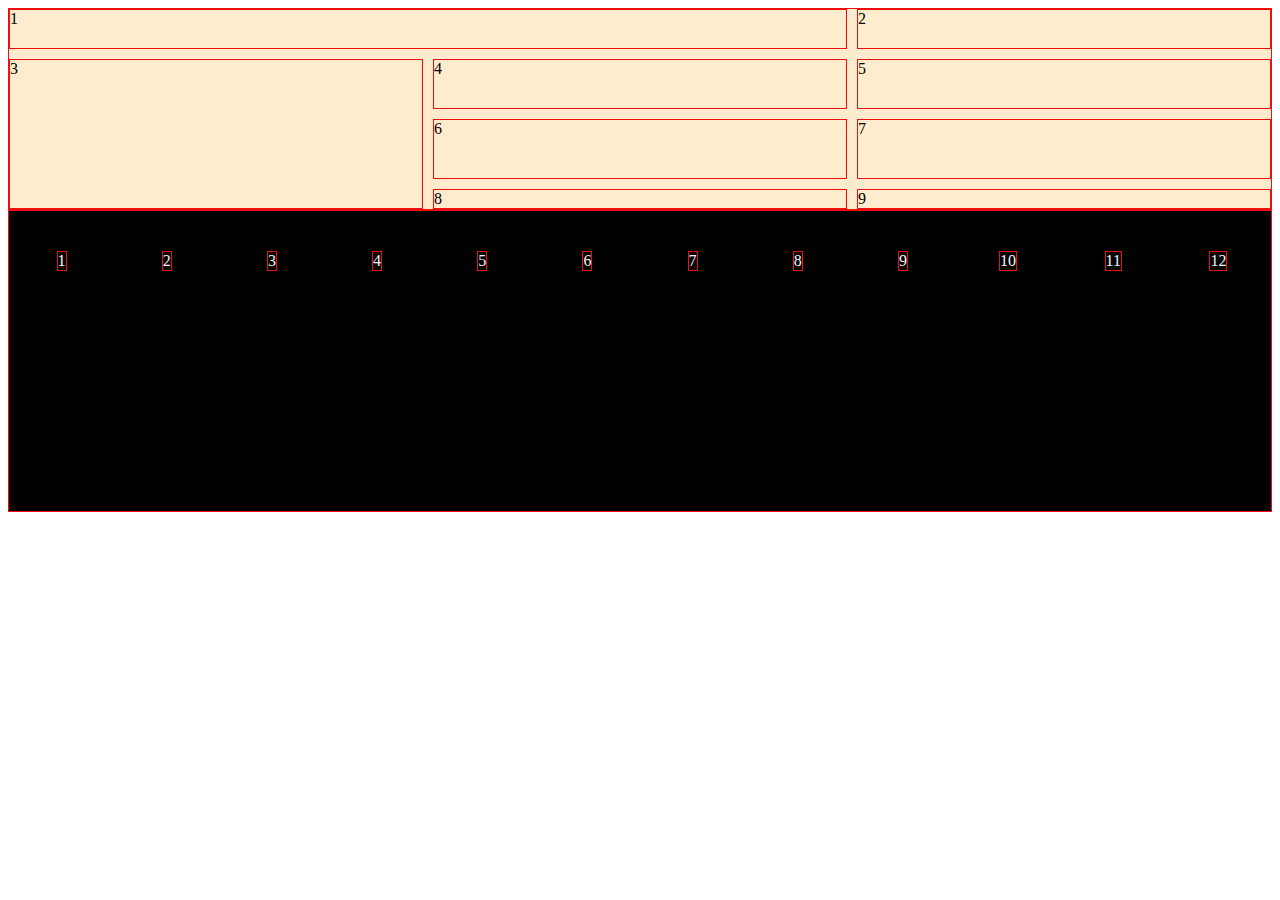
<file: index.html>
<!DOCTYPE html>
<html lang="en">
<head>
    <meta charset="UTF-8">
    <meta http-equiv="X-UA-Compatible" content="IE=edge">
    <meta name="viewport" content="width=device-width, initial-scale=1.0">

    <link rel="stylesheet" href="style.css">

    <title>Grid</title>
</head>
<body>
    <header>

    </header> 

    <main>
        <div class="grilla-container">
            <div class="eldistinto">1</div>
            <div>2</div>
            <div class="eldistintovertical">3</div>
            <div>4</div>
            <div>5</div>
            <div>6</div>
            <div>7</div>
            <div>8</div>
            <div>9</div>
        </div>
        <div class="grilla-automatica">
            <div>1</div>
            <div>2</div>
            <div>3</div>
            <div>4</div>
            <div>5</div>
            <div>6</div>
            <div>7</div>
            <div>8</div>
            <div>9</div>
            <div>10</div>
            <div>11</div>
            <div>12</div>
        </div>
    </main>

    <footer>

    </footer>

</body>

</html>
</file>
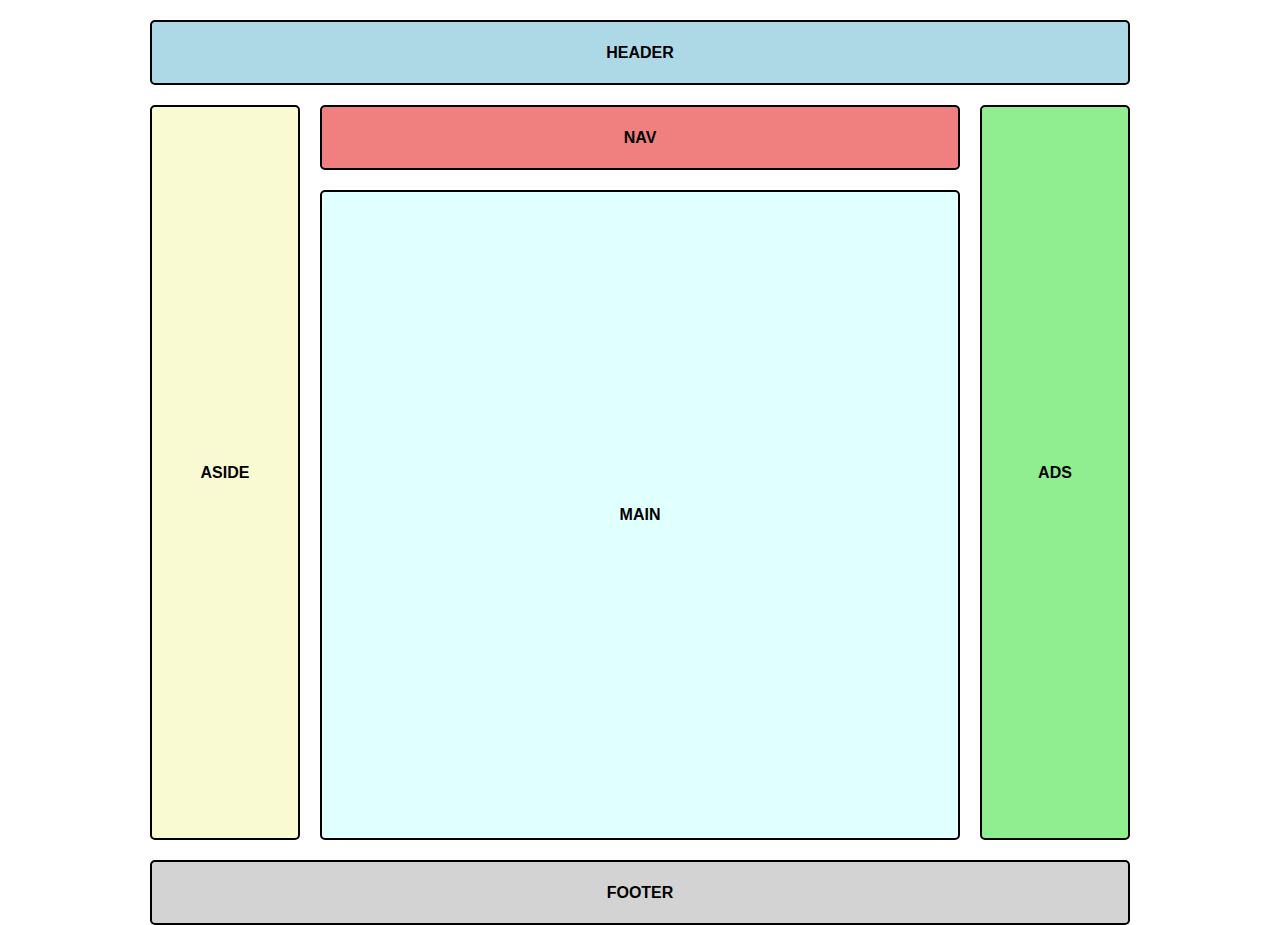
<file: practica/desktop.html>
<!DOCTYPE html>
<html lang="en">
<head>
    <meta charset="UTF-8">
    <meta http-equiv="X-UA-Compatible" content="IE=edge">
    <meta name="viewport" content="width=device-width, initial-scale=1.0">

    <link rel="stylesheet" href="style.css">

    <title>Desktop</title>
</head>
<body>
    
    <div class="container">
        <header>
            <p> <strong>HEADER</strong> </p>
        </header>
    
        <nav>
            <P> <strong>NAV</strong> </P>
        </nav>

        <main>
            <P> <strong>MAIN</strong> </P>
        </main>

        <aside>
            <P> <strong>ASIDE</strong> </P>
        </aside>

        <aside class="ads">
            <P> <strong>ADS</strong> </P>
        </aside>

        <footer>
            <P> <strong>FOOTER</strong> </P>
        </footer>
    </div>
</body>
</html>
</file>
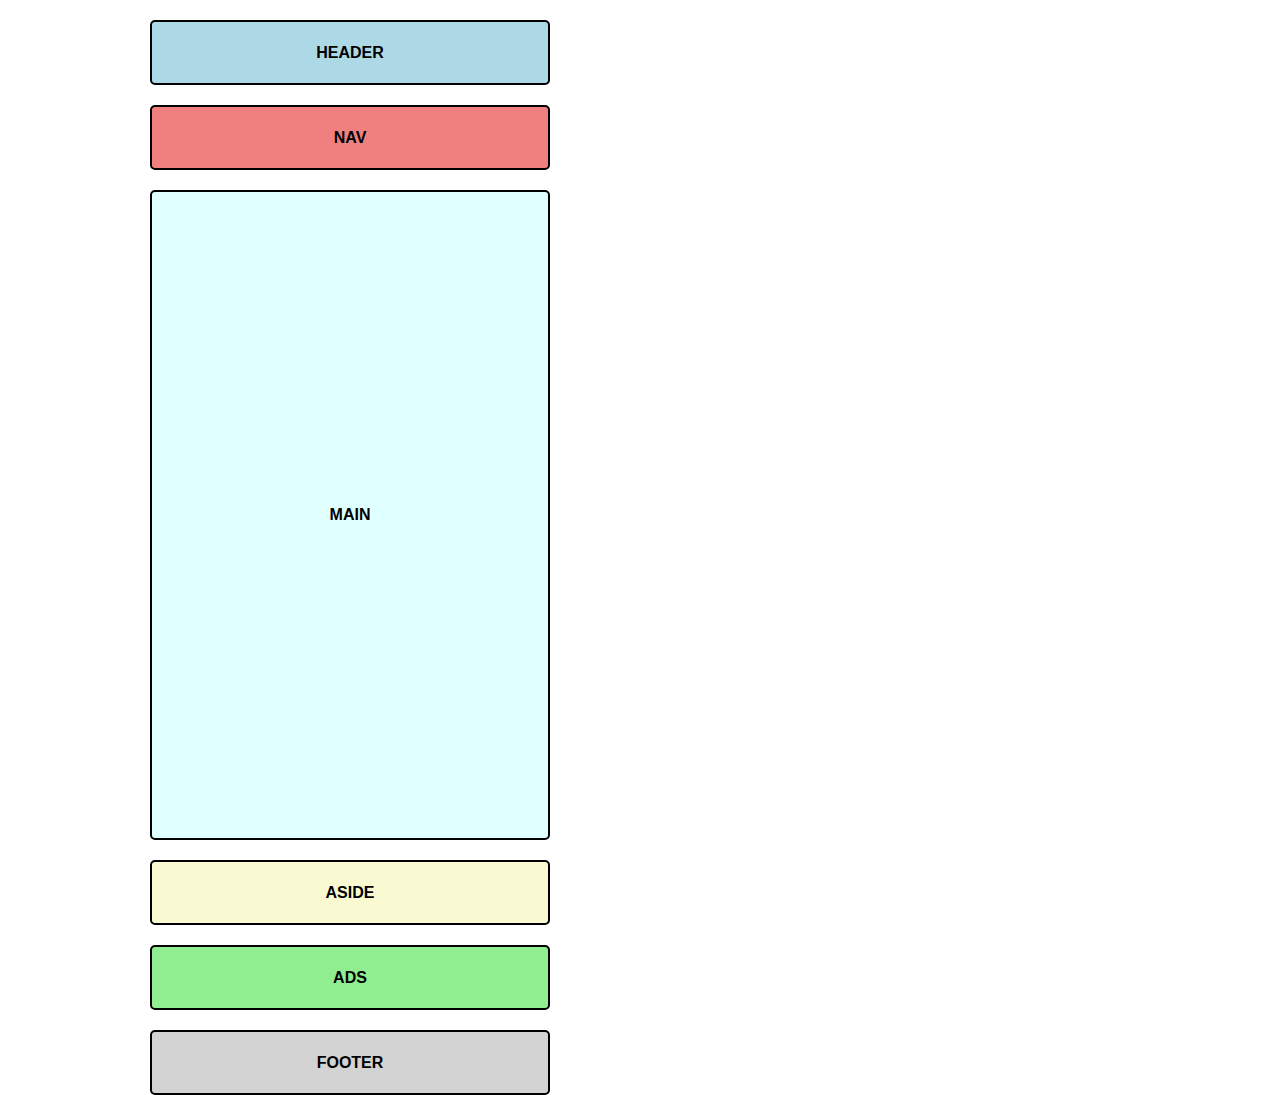
<file: practica/mobile.html>
<!DOCTYPE html>
<html lang="en">
<head>
    <meta charset="UTF-8">
    <meta http-equiv="X-UA-Compatible" content="IE=edge">
    <meta name="viewport" content="width=device-width, initial-scale=1.0">

    <link rel="stylesheet" href="style.css">

    <title>Mobile</title>
</head>
<body>
    
    <div class="mobile-container">
        <header class="mobile-header">
            <p> <strong>HEADER</strong> </p>
        </header>
    
        <nav class="mobile-nav">
            <P> <strong>NAV</strong> </P>
        </nav>

        <main class="mobile-main">
            <P> <strong>MAIN</strong> </P>
        </main>

        <aside class="mobile-aside">
            <P> <strong>ASIDE</strong> </P>
        </aside>

        <section>
            <P> <strong>ADS</strong> </P>
        </section>

        <footer class="mobile-footer">
            <P> <strong>FOOTER</strong> </P>
        </footer>
    </div>
</body>
</html>
</file>
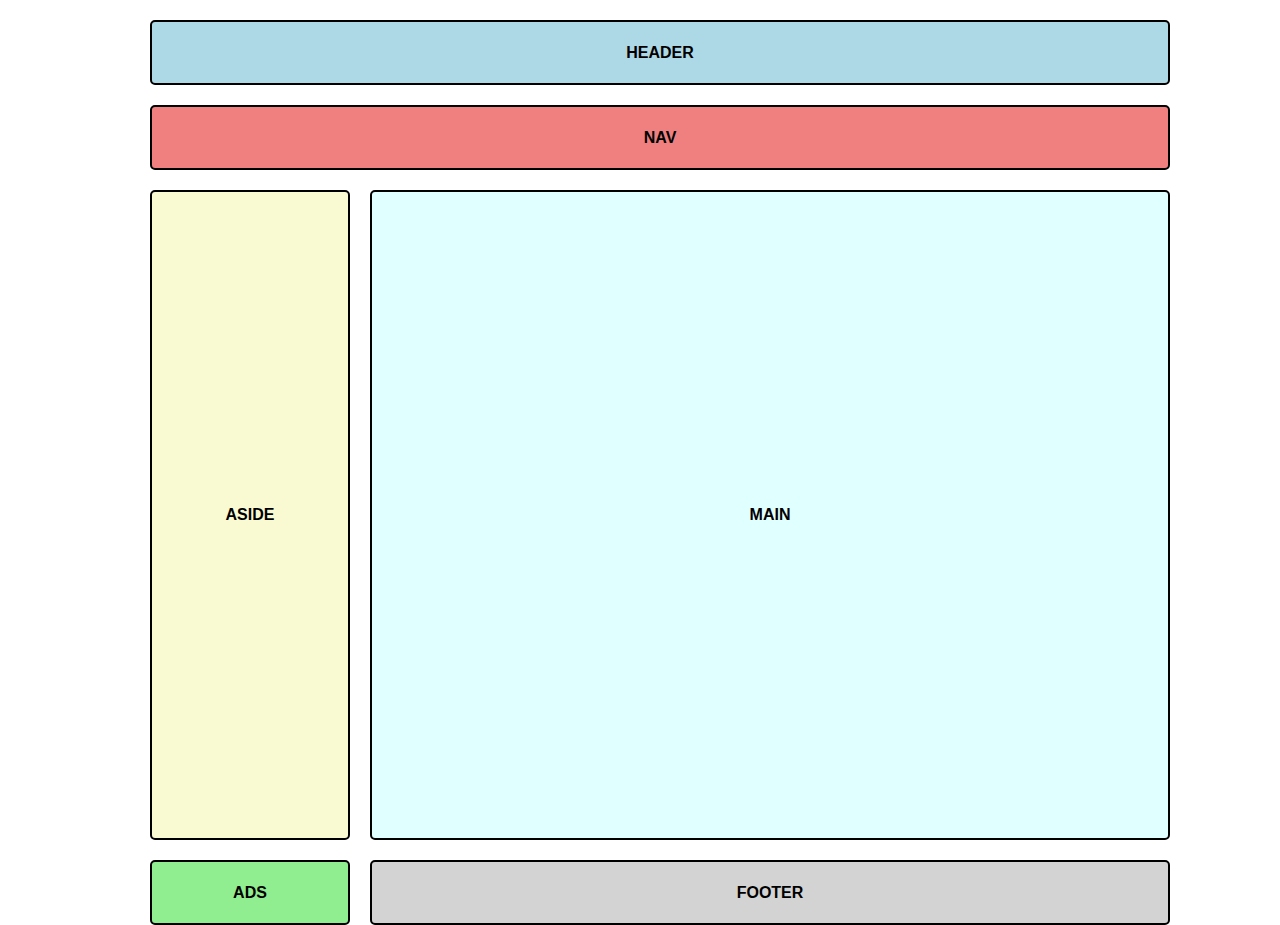
<file: practica/tablet.html>
<!DOCTYPE html>
<html lang="en">
<head>
    <meta charset="UTF-8">
    <meta http-equiv="X-UA-Compatible" content="IE=edge">
    <meta name="viewport" content="width=device-width, initial-scale=1.0">

    <link rel="stylesheet" href="style.css">

    <title>Tablet</title>
</head>
<body>
    
    <div class="tablet-container">
        <header class="tablet-header">
            <p> <strong>HEADER</strong> </p>
        </header>
    
        <nav class="tablet-nav">
            <P> <strong>NAV</strong> </P>
        </nav>

        <main class="tablet-main">
            <P> <strong>MAIN</strong> </P>
        </main>

        <aside class="tablet-aside">
            <P> <strong>ASIDE</strong> </P>
        </aside>

        <section class="tablet-ads">
            <P> <strong>ADS</strong> </P>
        </section>

        <footer class="tablet-footer">
            <P> <strong>FOOTER</strong> </P>
        </footer>
    </div>
</body>
</html>
</file>
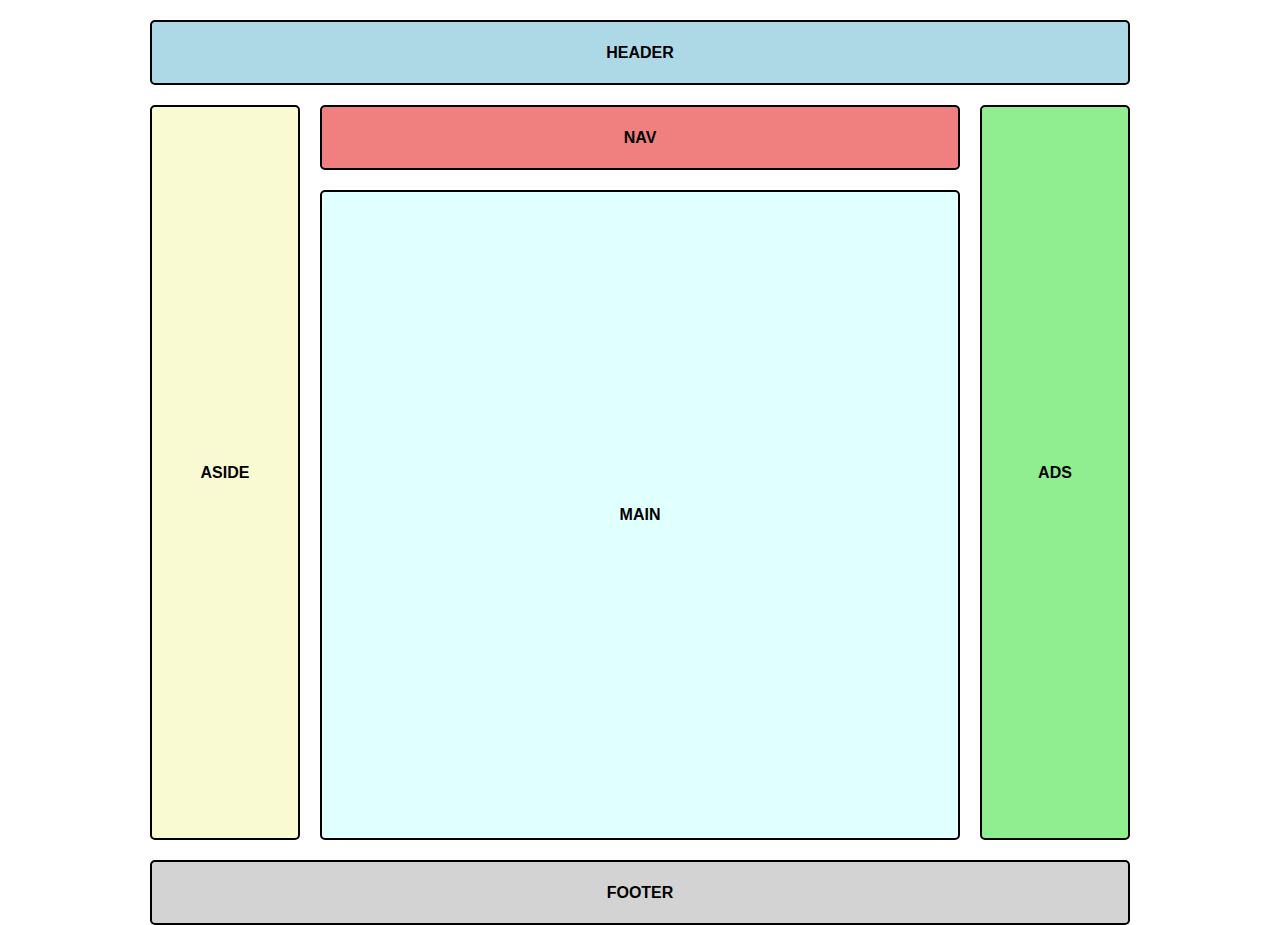
<file: practica/trabajo.html>
<!DOCTYPE html>
<html lang="en">
<head>
    <meta charset="UTF-8">
    <meta http-equiv="X-UA-Compatible" content="IE=edge">
    <meta name="viewport" content="width=device-width, initial-scale=1.0">

    <link rel="stylesheet" href="style.css">

    <title>Document</title>
</head>
<body>
    
    <div class="container">
        <header>
            <p> <strong>HEADER</strong> </p>
        </header>
    
        <nav>
            <P> <strong>NAV</strong> </P>
        </nav>

        <main>
            <P> <strong>MAIN</strong> </P>
        </main>

        <aside>
            <P> <strong>ASIDE</strong> </P>
        </aside>

        <aside class="ads">
            <P> <strong>ADS</strong> </P>
        </aside>

        <footer>
            <P> <strong>FOOTER</strong> </P>
        </footer>
    </div>
</body>
</html>
</file>
<file: style.css>
.grilla-container {
    background-color: blanchedalmond;
    display: grid;
    grid-template-columns: 1fr 1fr 1fr;
    grid-template-rows: 40px 50px 60px;
    grid-column-gap: 10px;
    grid-row-gap: 10px;
}

div {
    border: 1px solid rgb(240, 14, 14);
}

.grilla-automatica {
    background-color: black;
    color: aliceblue;
    display: grid;
    grid-template-columns: repeat(12, 1fr);
    grid-template-rows: repeat(12, 1fr);
    grid-template-rows: 100px 100px 100px;
    justify-items: center;
    align-items: center;
}

.eldistinto {
    grid-column: 1 / 3;
}

.eldistintovertical {
    grid-column: 1;
    grid-row: 2 / 5;
}
</file>
<file: practica/style.css>
*{
    padding: 0;
    margin: 0;
}

body {
    margin:20px 150px 0 150px;
    font-family: 'Trebuchet MS', 'Lucida Sans Unicode', 'Lucida Grande', 'Lucida Sans', Arial, sans-serif;
}

/* DESKTOP */

.container {
    display: grid;
    grid-template-columns: 150px auto 150px;
    grid-template-rows: 65px 65px 650px 65px;
    grid-template-areas: 
    "header header header"
    "aside nav ads"
    "aside main ads"
    "footer footer footer";
    column-gap: 20px;
    row-gap: 20px;
}


header {
    background-color: lightblue;
    border: 2px solid black;
    border-radius: 5px;
    grid-area: header;
    display: flex;
    align-items: center;
    justify-content: center;
}

nav {
    background-color: lightcoral;
    border: 2px solid black;
    border-radius: 5px;
    grid-area: nav;
    display: flex;
    align-items: center;
    justify-content: center;
}

main {
    background-color: lightcyan;
    border: 2px solid black;
    border-radius: 5px;
    grid-area: main;
    display: flex;
    align-items: center;
    justify-content: center;
}

aside {
    background-color: lightgoldenrodyellow;
    border: 2px solid black;
    border-radius: 5px;
    grid-area: aside;
    display: flex;
    align-items: center;
    justify-content: center;
}

.ads {
    background-color: lightgreen;
    border: 2px solid black;
    border-radius: 5px;
    grid-area: ads;
    display: flex;
    align-items: center;
    justify-content: center;
}

footer {
    background-color: lightgray;
    border: 2px solid black;
    border-radius: 5px;
    grid-area: footer;
    display: flex;
    align-items: center;
    justify-content: center;
}

/* FIN DESKTOP */

/* MOBILE */

.mobile-container {
    display: grid;
    grid-template-columns: 400px;
    grid-template-rows: 65px 65px 650px 65px 65px 65px;
    grid-template-areas: 
    "header"
    "nav"
    "main"
    "aside"
    "ads"
    "footer";
    column-gap: 20px;
    row-gap: 20px;
}


.mobile-header {
    background-color: lightblue;
    border: 2px solid black;
    border-radius: 5px;
    grid-area: header;
    display: flex;
    align-items: center;
    justify-content: center;
}

.mobile-nav {
    background-color: lightcoral;
    border: 2px solid black;
    border-radius: 5px;
    grid-area: nav;
    display: flex;
    align-items: center;
    justify-content: center;
}

.mobile-main {
    background-color: lightcyan;
    border: 2px solid black;
    border-radius: 5px;
    grid-area: main;
    display: flex;
    align-items: center;
    justify-content: center;
}

.mobile-aside {
    background-color: lightgoldenrodyellow;
    border: 2px solid black;
    border-radius: 5px;
    grid-area: aside;
    display: flex;
    align-items: center;
    justify-content: center;
}

section {
    background-color: lightgreen;
    border: 2px solid black;
    border-radius: 5px;
    grid-area: ads;
    display: flex;
    align-items: center;
    justify-content: center;
}

.mobile-footer {
    background-color: lightgray;
    border: 2px solid black;
    border-radius: 5px;
    grid-area: footer;
    display: flex;
    align-items: center;
    justify-content: center;
}

/* FIN MOBILE */

/* TABLET */

.tablet-container {
    display: grid;
    grid-template-columns: 200px 800px;
    grid-template-rows: 65px 65px 650px 65px;
    grid-template-areas: 
    "header header"
    "nav nav"
    "aside main"
    "ads footer";
    column-gap: 20px;
    row-gap: 20px;
}


.tablet-header {
    background-color: lightblue;
    border: 2px solid black;
    border-radius: 5px;
    grid-area: header;
    display: flex;
    align-items: center;
    justify-content: center;
}

.tablet-nav {
    background-color: lightcoral;
    border: 2px solid black;
    border-radius: 5px;
    grid-area: nav;
    display: flex;
    align-items: center;
    justify-content: center;
}

.tablet-main {
    background-color: lightcyan;
    border: 2px solid black;
    border-radius: 5px;
    grid-area: main;
    display: flex;
    align-items: center;
    justify-content: center;
}

.tablet-aside {
    background-color: lightgoldenrodyellow;
    border: 2px solid black;
    border-radius: 5px;
    grid-area: aside;
    display: flex;
    align-items: center;
    justify-content: center;
}

.tablet-ads {
    background-color: lightgreen;
    border: 2px solid black;
    border-radius: 5px;
    grid-area: ads;
    display: flex;
    align-items: center;
    justify-content: center;
}

.tablet-footer {
    background-color: lightgray;
    border: 2px solid black;
    border-radius: 5px;
    grid-area: footer;
    display: flex;
    align-items: center;
    justify-content: center;
}

/* FIN TABLET */
</file>
